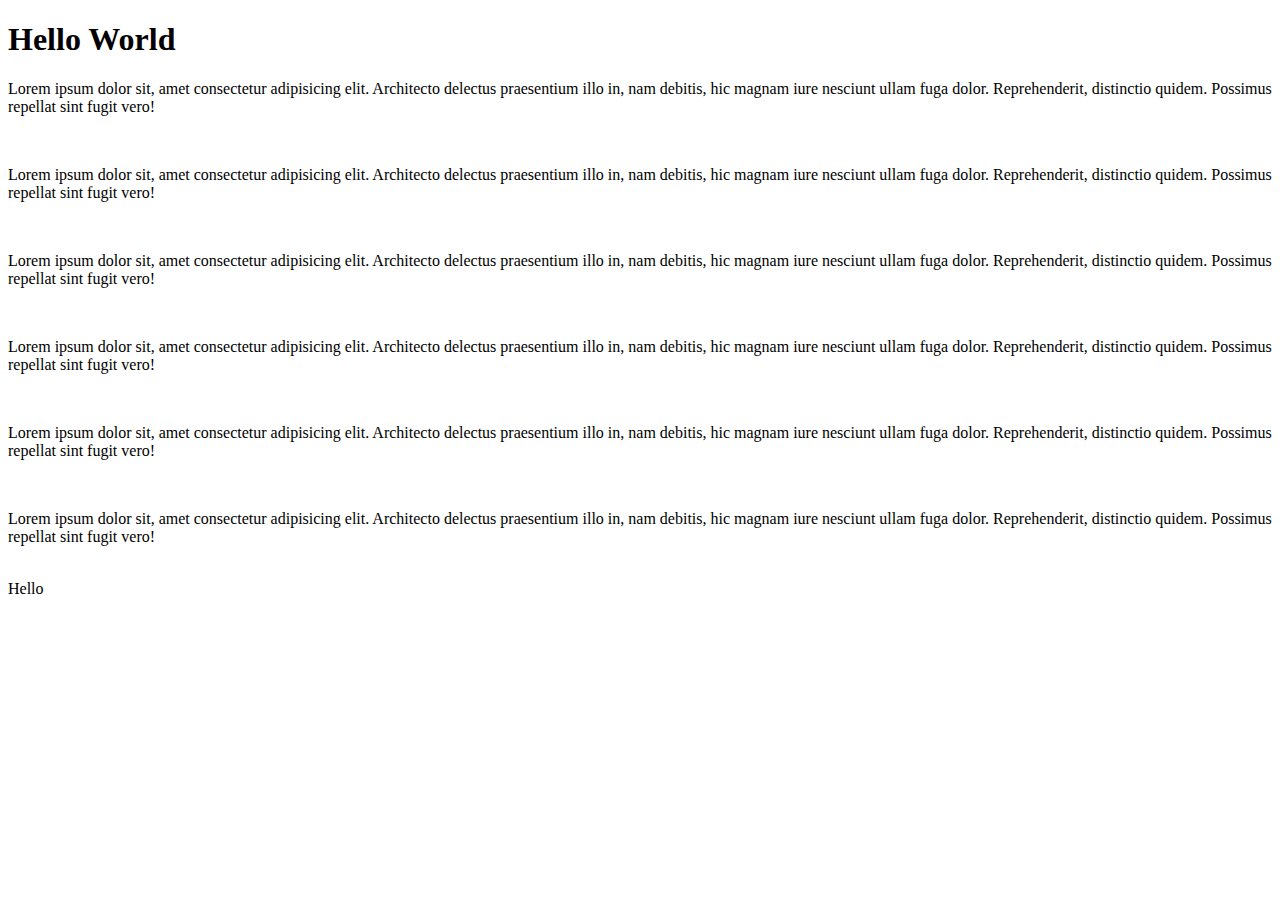
<file: AboutCss/index.html>
<!DOCTYPE html>
<html lang="en">
<head>
    <meta charset="UTF-8">
    <meta http-equiv="X-UA-Compatible" content="IE=edge">
    <meta name="viewport" content="width=device-width, initial-scale=1.0">
    <link rel="stylesheet" href="style.css">
    <title>Document</title>
</head>
<body>
    <h1>Hello World</h1>
    
    <div class="para">
    <p>Lorem ipsum dolor sit, amet consectetur adipisicing elit. Architecto delectus praesentium illo in, nam debitis, hic magnam iure nesciunt ullam fuga dolor. Reprehenderit, distinctio quidem. Possimus repellat sint fugit vero!</p><br>
    <p>Lorem ipsum dolor sit, amet consectetur adipisicing elit. Architecto delectus praesentium illo in, nam debitis, hic magnam iure nesciunt ullam fuga dolor. Reprehenderit, distinctio quidem. Possimus repellat sint fugit vero!</p><br>
    <p>Lorem ipsum dolor sit, amet consectetur adipisicing elit. Architecto delectus praesentium illo in, nam debitis, hic magnam iure nesciunt ullam fuga dolor. Reprehenderit, distinctio quidem. Possimus repellat sint fugit vero!</p><br>
    <p>Lorem ipsum dolor sit, amet consectetur adipisicing elit. Architecto delectus praesentium illo in, nam debitis, hic magnam iure nesciunt ullam fuga dolor. Reprehenderit, distinctio quidem. Possimus repellat sint fugit vero!</p><br>
    <p>Lorem ipsum dolor sit, amet consectetur adipisicing elit. Architecto delectus praesentium illo in, nam debitis, hic magnam iure nesciunt ullam fuga dolor. Reprehenderit, distinctio quidem. Possimus repellat sint fugit vero!</p><br>
    <p>Lorem ipsum dolor sit, amet consectetur adipisicing elit. Architecto delectus praesentium illo in, nam debitis, hic magnam iure nesciunt ullam fuga dolor. Reprehenderit, distinctio quidem. Possimus repellat sint fugit vero!</p><br>
    </div>

    <div>
        <div>
            Hello
        </div>
    </div>
    
</body>
</html>
</file>
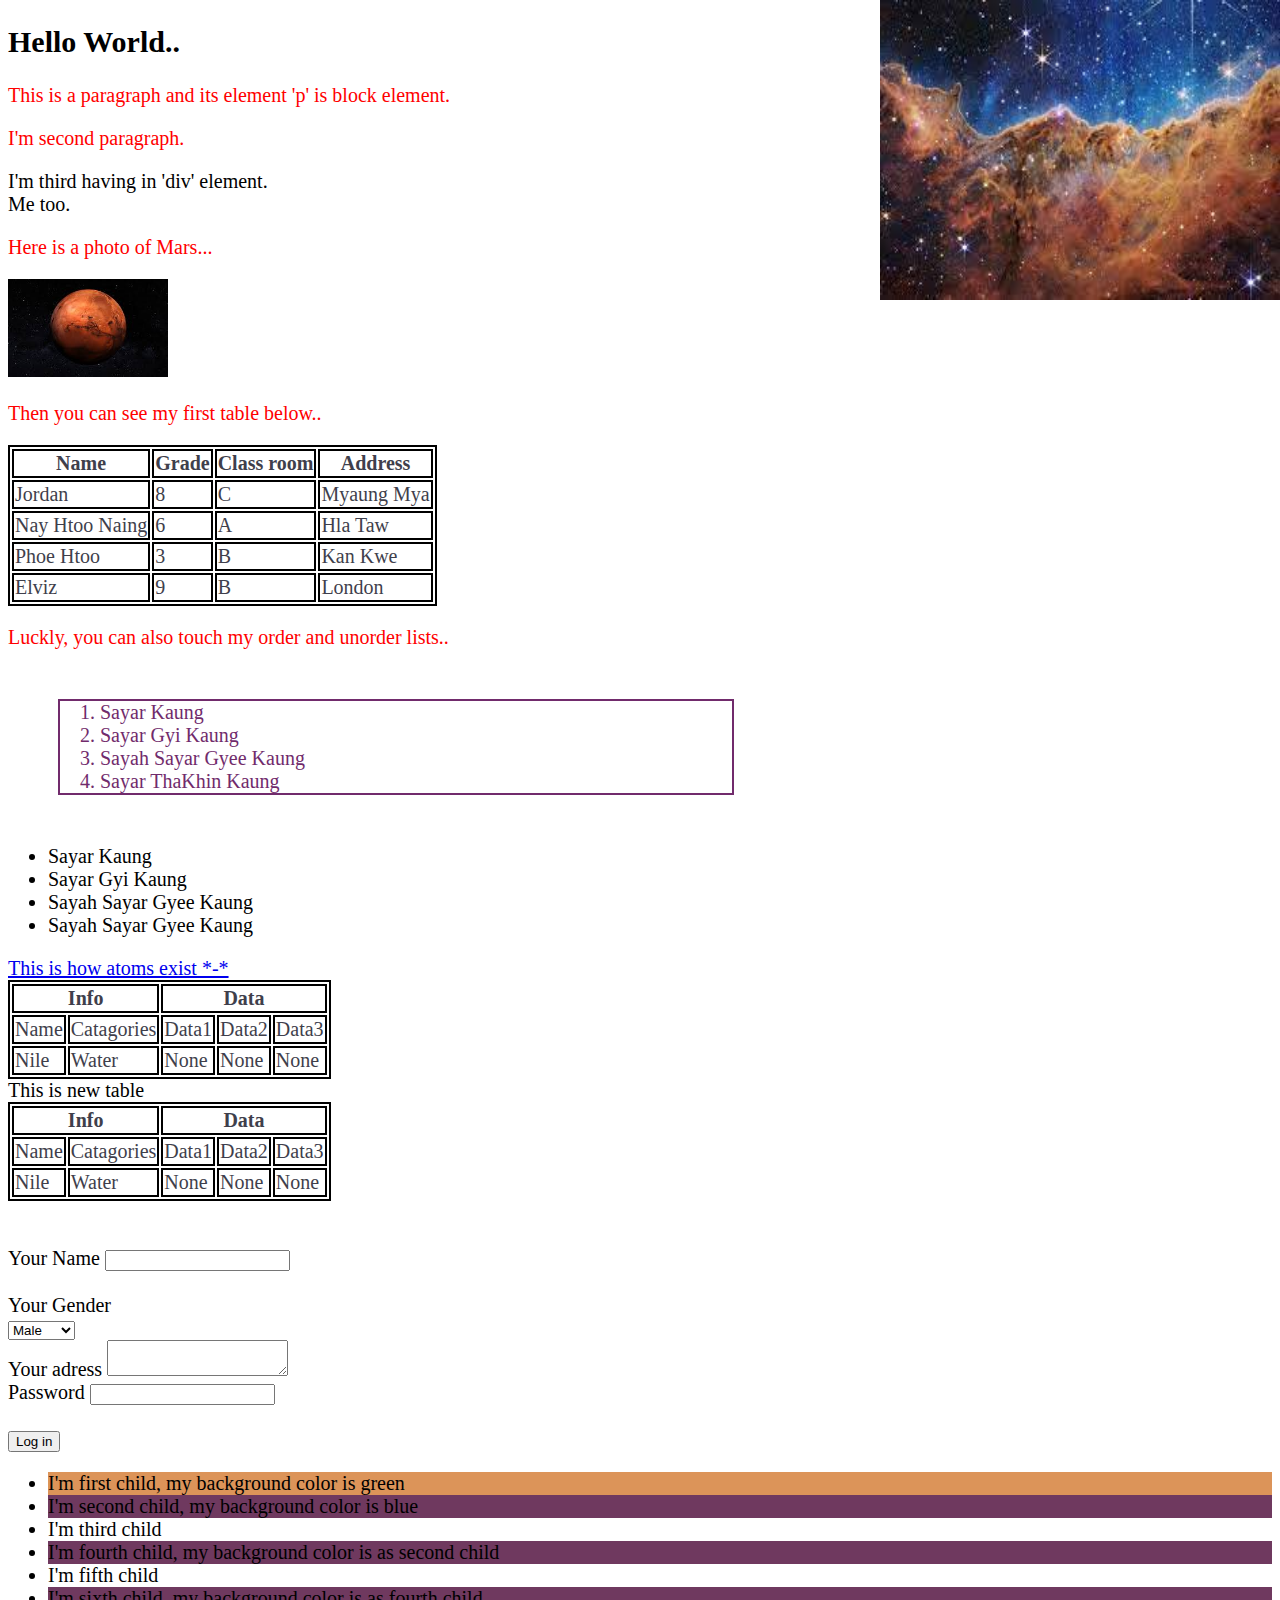
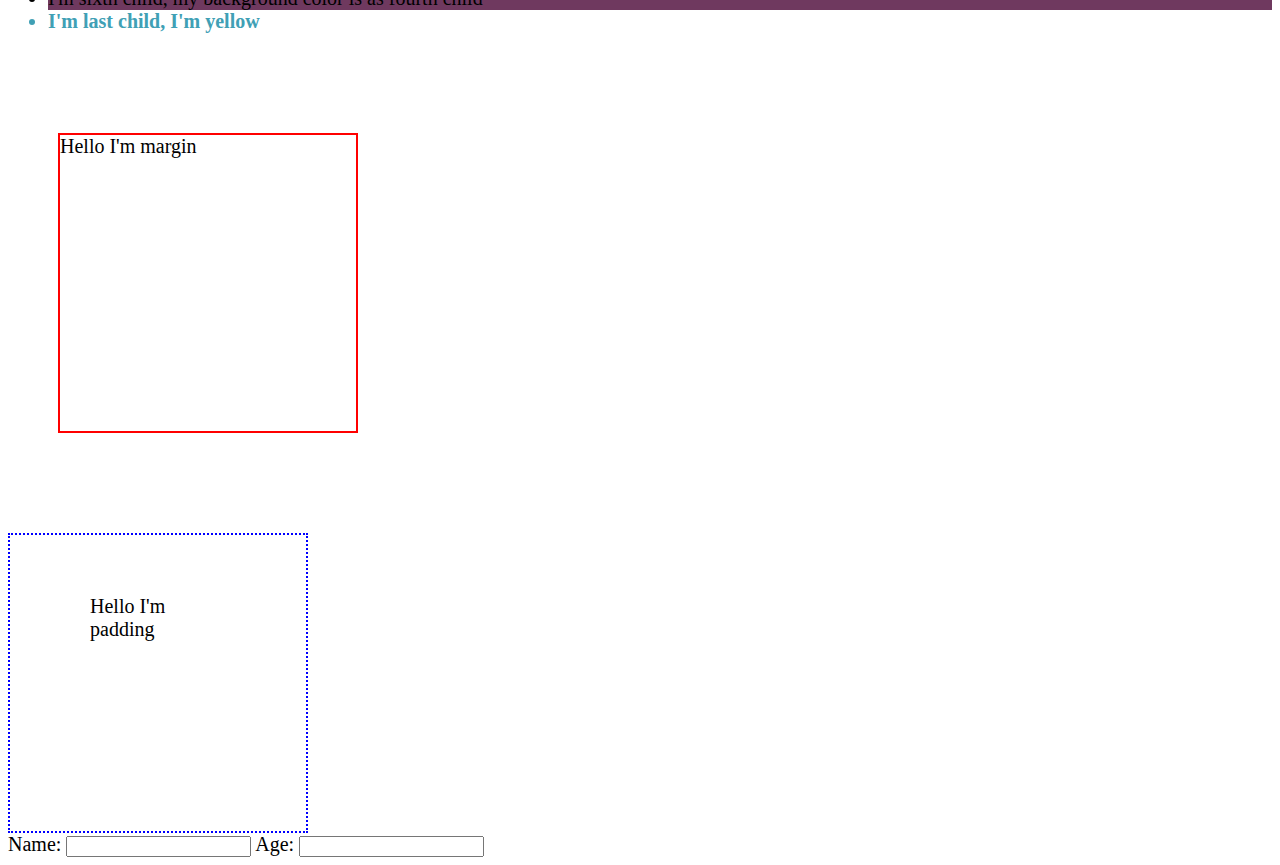
<file: kkh.html>
<!DOCTYPE html>
<html>
    <head>
        <title>This is KKH's new code</title>
        <link rel="stylesheet" href="stylesheet/style.css">
    </head>
    <body>
     <h2>Hello World..</h2>
     <p>This is a paragraph and its element 'p' is block element.</p>
     <p>I'm second paragraph.</p>
     <div>I'm third having in 'div' element.</div>
     <div>Me too.</div>
     <p>Here is a photo of Mars...</p>
     <img src="mars.jpg" alt="mars planet" width="160px"/>
     <p>Then you can see my first table below..</p>
     <table>
        <tr>
            <th>Name</th>
            <th>Grade</th>
            <th>Class room</th>
            <th>Address</th>
        </tr>
        <tr>
             <td>Jordan</td>
             <td>8</td>
             <td>C</td>
             <td>Myaung Mya</td>
        </tr>
        <tr>
            <td>Nay Htoo Naing</td>
            <td>6</td>
            <td>A</td>
            <td>Hla Taw</td>
        </tr>
        <tr>
            <td>Phoe Htoo</td>
            <td>3</td>
            <td>B</td>
            <td>Kan Kwe</td>
        </tr>
        <tr>
            <td>Elviz</td>
            <td>9</td>
            <td>B</td>
            <td>London</td>
        </tr>
     </table>
     <p>Luckly, you can also touch my order and unorder lists..</p>
     <ol class="beauty">
        <li>Sayar Kaung</li>
        <li>Sayar Gyi Kaung</li>
        <li>Sayah Sayar Gyee Kaung</li>
        <li>Sayar ThaKhin Kaung</li>
     </ol>
     <ul> 
        <li>Sayar Kaung</li>
        <li>Sayar Gyi Kaung</li>
        <li>Sayah Sayar Gyee Kaung</li>
        <li>Sayah Sayar Gyee Kaung</li>
     </ul>
       <a href="https://www.livescience.com/37206-atom-definition.html#:~:text=Atoms%20were%20created%20after%20the,these%20particles%20combined%20into%20nuclei."  target="_blank">This is how atoms exist *-*</a>
      <table>
        <tr>
            <th colspan="2">Info</th>
            <th colspan="3">Data</th>
        </tr>
        <tr>
            <td>Name</td>
            <td>Catagories</td>
            <td>Data1</td>
            <td>Data2</td>
            <td>Data3</td>
        </tr>
        <tr>
            <td>Nile</td>
            <td>Water</td>
            <td>None</td>
            <td>None</td>
            <td>None</td>
        </tr>
      </table>


This is new table
      <table>
        <tr>
            <th colspan="2">Info</th>
            <th colspan="3">Data</th>
        </tr>
        <tr>
            <td>Name</td>
            <td>Catagories</td>
            <td>Data1</td>
            <td>Data2</td>
            <td>Data3</td>
        </tr>
        <tr>
            <td>Nile</td>
            <td>Water</td>
            <td>None</td>
            <td>None</td>
            <td>None</td>
        </tr>
      </table><br>
      <br>
      <form>
      <label for="name">Your Name</label>

      <input type="text" id="name"><div>
      <br>
      <label for="gender">Your Gender</label><br>
      <select id="gender">
        <option>Male</option>
        <option>Female</option>
      </select><br>
      <label for="adress">Your adress</label>
      <textarea type="text" jid="adress"></textarea><br>
      <label for="pwd">Password</label>
      <input type="password" id="pwd"><div>
       <br>
      <input type="submit" value="Log in">
      </form><br>
      <ul class="under">
        <li>I'm first child, my background color is green</li>
        <li>I'm second child, my background color is blue</li>
        <li>I'm third child </li>
        <li>I'm fourth child, my background color is as second child</li>
        <li>I'm fifth child</li>
        <li>I'm sixth child, my background color is as fourth child</li>
        <li>I'm last child, I'm yellow</li>
      </ul>
      <div class="margin">
        Hello I'm margin
      </div>
      <div class="padding">
        Hello I'm padding
      </div>
        
        <form>
          Name:
          <input type="text" name="fname">
          Age:
          <input type="text" name="age">
        </form>
        
        </body>
    </body>
</html>
</file>
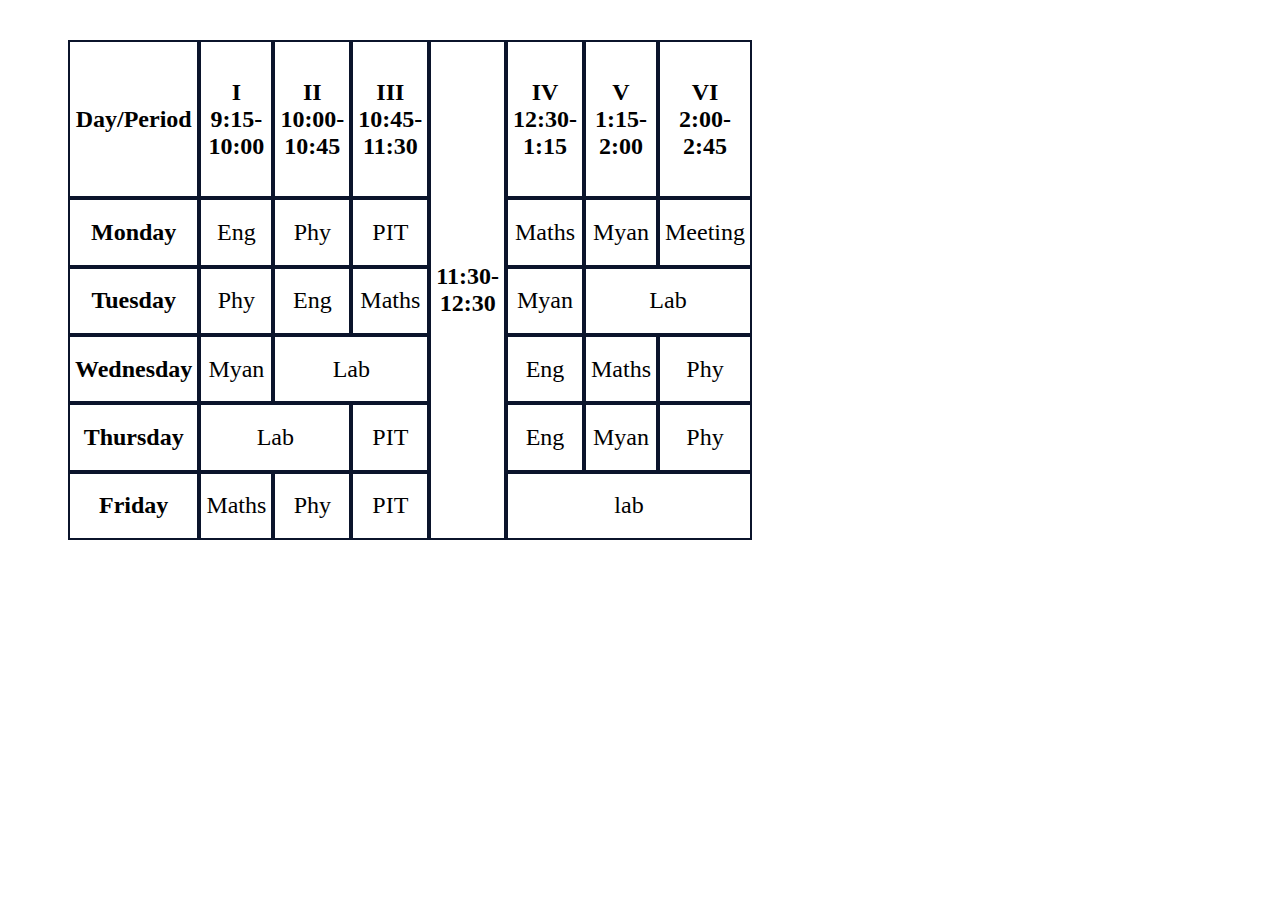
<file: table.html>
<!DOCTYPE html>
<html lang="en">
<head>
    <meta charset="UTF-8">
    <meta http-equiv="X-UA-Compatible" content="IE=edge">
    <meta name="viewport" content="width=device-width, initial-scale=1.0">
    <title>Table</title>
    <link rel="stylesheet" href="AboutCss\style.css">
</head>
<body>
    <table cellspacing="0" >
        <tr id="bold">
            <th>Day/Period</th>
            <td>I<br>9:15-10:00</td>
            <td>II<br>10:00-10:45</td>
            <td>III<br>10:45-11:30</td>
            <td rowspan="6">11:30-12:30</td>
            <td>IV<br>12:30-1:15</td>
            <td>V<br>1:15-2:00</td>
            <td>VI<br>2:00-2:45</td>
        </tr>
        <tr>
            <th>Monday</th>
            <td>Eng</td>
            <td>Phy</td>
            <td>PIT</td>
            <td>Maths</td>
            <td>Myan</td>
            <td>Meeting</td>
        </tr>
        <tr>
            <th>Tuesday</th>
            <td>Phy</td>
            <td>Eng</td>
            <td>Maths</td>
            <td>Myan</td>
            <td colspan="2">Lab</td>
        </tr>
        <tr>
            <th>Wednesday</th>
            <td>Myan</td>
            <td colspan="2">Lab</td>
            <td>Eng</td>
            <td>Maths</td>
            <td>Phy</td>
        </tr>
        <tr>
            <th>Thursday</th>
            <td colspan="2">Lab</td>
            <td>PIT</td>
            <td>Eng</td>
            <td>Myan</td>
            <td>Phy</td>
        </tr>
        <tr>
            <th>Friday</th>
            <td>Maths</td>
            <td>Phy</td>
            <td>PIT</td>
            <td colspan="3">lab</td>
        </tr>
    </table>
</body>
</html>
</file>
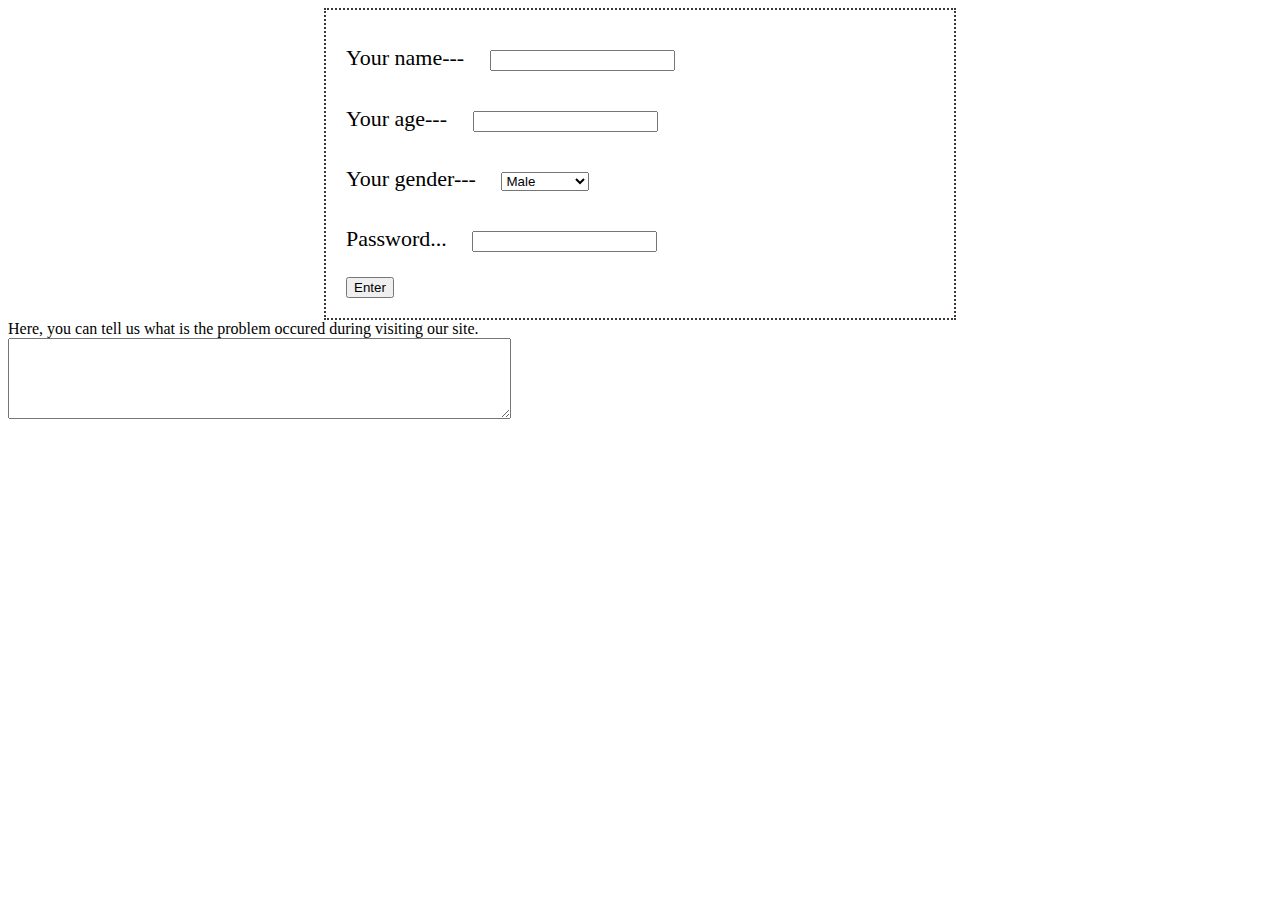
<file: test.html>
<!DOCTYPE html>
<html lang="en">
<head>
  <meta charset="UTF-8">
  <meta http-equiv="X-UA-Compatible" content="IE=edge">
  <meta name="viewport" content="width=device-width, initial-scale=1.0">
  <title>New Testing</title>
  <link rel="stylesheet" href="AboutCss\style.css">
</head>
<body>
  <form action="table.html">
    <label for="name">Your name---</label>
    <input type="text" id="name"><br>
    <label for="age">Your age---</label>
    <input type="text" id="age"><br>
    <label for="gender">Your gender---</label>
    <select id="gender"><br>
      <option>Male</option>
      <option>Female</option>
      <option>Not specify</option>
    </select><br>
    <label for="pwd">Password...</label>
    <input type="password" id="pwd"><br>
    <button type="submit"> Enter </button>
  </form>
    <div style="margin:auto"><label for="prob">Here, you can tell us what is the problem occured during visiting our site.</label></div>
    <textarea id="prob" name="prob" rows="5" cols="60"></textarea>
</body>
</html>
</file>
<file: AboutCss/style.css>
form{
    margin:auto;
    border:2px dotted rgb(63, 54, 54);
    width:50%;
    box-sizing: border-box;
    padding:20px;
    font-size: 22px;
}

input,select{
    margin:20px;
}

input:hover{
    background-color: rgb(52, 181, 85);
}
#bold{
    font-weight: bold;
}
table{
    width:600px;
    height:500px;
    margin:40px 60px;
    font-size: 24px;
    box-sizing: border-box;
}
th , td{
    text-align:center;
    padding:5px;
    border:2px solid rgb(11, 20, 43);
    width:50;
    height:30;
}
</file>
<file: stylesheet/style.css>
body{
    font-size: 20px;
    background-image: url(../images/founded.jpg);
    background-repeat: no-repeat;
    background-position: top right;
    background-attachment: fixed;
    background-size: 400px 300px;
  }
  table {
    color: rgb(63, 63, 76);
  }
  table,th,tr,td{
    border:2px solid black;
  }
  p {
    color: red;
  }
  .beauty {
   color:rgb(113, 43, 108);
   margin:50px;
   border:2px solid;
   width: 50%;
   }
  .under li:first-child{
    background-color: rgb(220, 148, 89);
  }
  .under li:nth-child(2n){
    background-color:rgb(111, 57, 95);
  }
  .under li:last-child{
    color:rgb(64, 160, 181);
    font-weight: bold;
  }
  .margin{
    margin:100px 50px;
    border:2px solid red;
    width:300px;
    height:300px;
    box-sizing: border-box;
  }
  .padding{
    padding:60px 80px;
    border:2px dotted blue;
    width:300px;
    height:300px;
    box-sizing: border-box;
  }
input:focus
         {
          background-color: red;
        }
</file>
